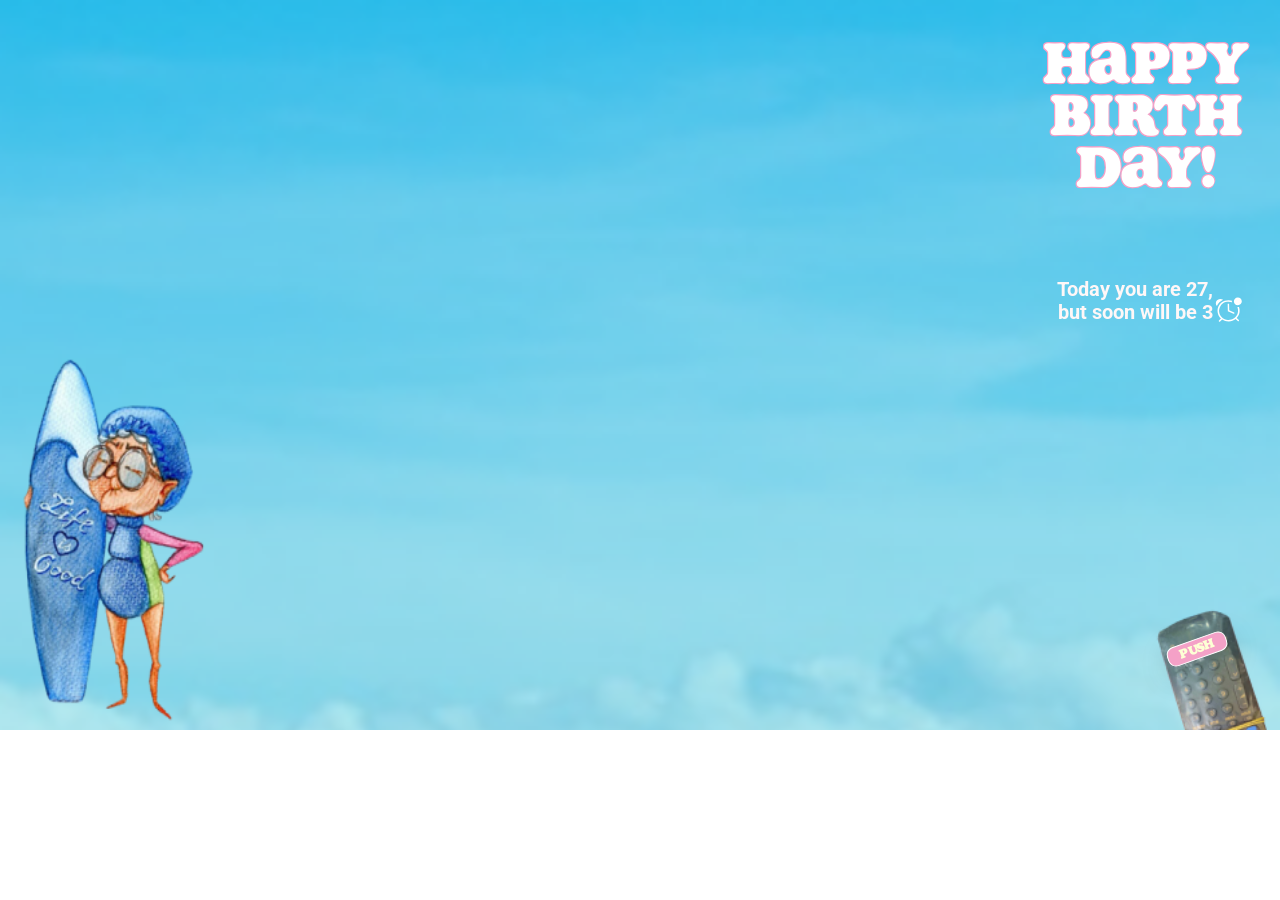
<file: index.html>
<!DOCTYPE html>
<html lang="en">
<head>
    <meta charset="UTF-8">
    <meta http-equiv="X-UA-Compatible" content="IE=edge">
    <meta name="viewport" content="width=device-width, initial-scale=1.0">
    <link rel="stylesheet" href="https://cdnjs.cloudflare.com/ajax/libs/animate.css/4.1.1/animate.min.css" />
    <link rel="stylesheet" href="./css/styile.css">
    <link href="//db.onlinewebfonts.com/c/0c882b5dadf75021f479c43aedb42f28?family=SoapW00-Shirt" rel="stylesheet"
    <link rel="preconnect" href="https://fonts.googleapis.com">
<link href="https://fonts.googleapis.com/css2?family=Roboto:wght@700&display=swap" rel="stylesheet">
        
    <title>Document</title>
</head>
<body>
    <div class="hero container">
        <div class="container-size">
            <h1 class="hero-title">Happy Birth day!</h1>
        </div>

        <div class="cintainer-size-2">
             <p class="hero-discription">Today you are 27, but soon will be 3
                <img class="icons animate__animated animate__tada animate__infinite	" src="./imadge/clarity_alarm-clock-outline-badged.svg" alt="clock" width="30" height="30"></img>
            </p>
        </div>

        <div class="flex-img">
            <img class="img" src="./imadge/grandmother.png" alt="grandmother" width="260" height="400">
            <img class="img-pult" src="./imadge/pult.png" alt="pult" width="150" height="150">
        </div>
        <button class="btn animate__animated animate__flash animate__infinite animate__slower" type="button" data-modal-open >PUSH</button>
    </div>

    <div class="container backdrop is-hidden" data-modal>

        
        <div class="modal">
            <p class="modal-discription">Дорогенька, я тобі бажаю<br>бути сміливою проживати<br>життя, про яке мріяла, хай<br>попереду буде багато<br>приємних вражень,<br>
            коханих людей і нових<br>перемог(зверни увагу<br>бабуся на малюнку,<br>здається вона вміє<br>плавати, ні на що не<br>натякую), живи,
            радій,<br>пробуй щось нове і ніколи<br>не втомляйся дивуватися і<br>насолоджуватися життям!</p>
            <img class="icons-modal-1 animate__animated animate__rotateIn animate__infinite	 animate__slower 2s" src="./imadge/tabletca-1.svg" alt="tabletca" width="50" height="50"></img>
            <img class="icons-modal-2 animate__animated animate__rotateIn animate__infinite	 animate__slower 2s" src="./imadge/tabletca-2.svg" alt="tabletca" width="30" height="30"></img>
            <img class="icons-modal-3 animate__animated animate__rotateIn animate__infinite	 animate__slower 2s" src="./imadge/tabletca-3.svg" alt="tabletca" width="40" height="40"></img>
            <button type="button" class="btn-modal animate__animated animate__pulse animate__infinite animate__slower" data-modal-open2 >PUSH</button>

        </div>

    </div>

    <div class="container backdrop2 is-hidden" data-modal2>
        <div class="modal2">
            <div class="modal-size-2">
                <p class="modal-discription2">Люблю тебя, всегда твоя подружка, та, которая с ребенком!</p>
            </div>
            <div class="img-size">
                <img class="modal2-svg" src="./imadge/openmoji_plaster.svg" alt="plaster">
                <img class="modal2-img" src="./imadge/starushki.jpg" alt="starushk" width="269" height="235">
                <p class="modal2-paragraph" >Let’s celebrate your 80 together</p>
                <canvas></canvas>
            </div>
    
        </div>
    
    </div>

    <script src="./index.js/modal.js" type="module"></script>
    <script src="./index.js/last-modal.js" type="module"></script>

</body>
</html>
</file>
<file: css/styile.css>
/** Generated by FG **/
@font-face {
    font-family: 'Soap';
    src: url('../fonts//Soap Regular.eot');
    src: local('вє'), url('../fonts//Soap Regular.woff') format('woff'), url('../fonts//Soap Regular.ttf') format('truetype'), url('../fonts//Soap Regular.svg') format('svg');
    font-weight: normal;
    font-style: normal;
}

/* @font-face {
    font-family: 'Roboto';
    src: url('../fonts/couriercyrps.eot');
    src: local('вє'), url('../fonts/couriercyrps.woff') format('woff'), url('../fonts/couriercyrps.ttf') format('truetype'), url('../fonts/couriercyrps.svg') format('svg');
    font-weight: 700;
    font-style: normal;
} */



/* @font-face {
    font-family: 'Roboto';
    src: url('../fonts/couriercyrps_inclined.eot');
    src: local('вє'), url('../fonts/couriercyrps_inclined.woff') format('woff'), url('../fonts/couriercyrps_inclined.ttf') format('truetype'), url('../fonts/couriercyrps_inclined.svg') format('svg');
    font-weight: 700;
    font-style: normal;
} */


body {
    font-family: "Roboto" "Roboto", sans-serif;
    margin: 0 auto;
    padding: 0;
    box-sizing: border-box;
}

canvas {
    display: block
}

.list {
    list-style: none;
}

.link {
    text-decoration: none;
}

p,
h1,
h2,
h3 {
    margin: 0;
}

ul {
    margin: 0;
    padding-left: 0;
}

button {
    cursor: pointer;
}

img {
    display: block;
    margin: 0;
}

.container {
    position: relative;
    min-width: 320px;
    /* min-height: 512px; */
    /* border: 1px solid #F4A1C7; */

}

.hero {
    background-image: url(../imadge/hero.png);
    background-size: cover;
    background-repeat: no-repeat;
    flex-grow: 1;
    text-align: right;
    padding-right: 5px;
}

.container-size {
    width: 211px;
    /* height: 122px; */
    padding-right: 24px;
    margin-left: auto;
    /* border: 2px solid red; */

}

.cintainer-size-2 {
    width: 227px;
    margin-left: auto;
    /* margin-right: 14px; */
     /* border: 2px solid red; */
}

.hero-title {
    font-family: 'Soap';
    font-style: normal;
    font-weight: 400;
    font-size: 61px;
    line-height: 52px;
    text-align: center;
    padding-top: 37px;
    color: #FFFFFF;
    padding-bottom: 85px;

        text-shadow: 0px 0.5px 0 rgb(244, 161, 199), 0px -1px 0 rgb(244, 161, 199), 0.5px 0px 0 rgb(244, 161, 199), -1px 0px 0 rgb(244, 161, 199), 0.5px 0.5px 0 rgb(244, 161, 199), 1px -1px 0 rgb(244, 161, 199), -1px 1px 0 rgb(244, 161, 199), -1px -1px 0 rgb(244, 161, 199);
        -webkit-text-shadow: 0px 0.5px 0 rgb(244, 161, 199), 0px -1px 0 rgb(244, 161, 199), 0.5px 0px 0 rgb(244, 161, 199), -1px 0px 0 rgb(244, 161, 199), 0.5px 0.5px 0 rgb(244, 161, 199), 1px -1px 0 rgb(244, 161, 199), -1px 1px 0 rgb(244, 161, 199), -1px -1px 0 rgb(244, 161, 199);
        -moz-text-shadow: 0px 0.5px 0 rgb(244, 161, 199), 0px -1px 0 rgb(244, 161, 199), 0.5px 0px 0 rgb(244, 161, 199), -1px 0px 0 rgb(244, 161, 199), 0.5px 0.5px 0 rgb(244, 161, 199), 1px -1px 0 rgb(244, 161, 199), -1px 1px 0 rgb(244, 161, 199), -1px -1px 0 rgb(244, 161, 199);
        font-size: 61px;
        color: rgb(255, 255, 255);
        font-family: "Soap", Courier, monospace;
    
}

.hero-discription {
    position: relative;
    font-family: "Roboto";
    font-style: normal;
    font-weight: 700;        
    font-size: 20px;
    line-height: 23px;
    text-align: center;
    color: #FFF7F7;
    padding-right: 53px;
}



.flex-img {
    display: flex;
}
.img {
    padding-top: 6px;
    
}
.img-pult{
    position: absolute;
        bottom: 0;
        right: 0;
  
}

.icons {
    position: absolute;
    bottom: -2px;
    right: 31px;
}

.btn {
    position: absolute;
    bottom: 71px;
        right: 52px;
        width: 62px;
        height: 20px;
    background: #F4A1C7;
    border: 1px solid #FFFFFF;
    box-shadow: 0px 8px 30px rgba(0, 0, 0, 0.25);
    border-radius: 8px;
    transform: rotate(-18.91deg);
    font-family: 'Soap';
    font-style: normal;
    font-weight: 400;
    font-size: 14px;
    line-height: 14px;
    text-align: center;

    color: #FDFFD5;

    transform: rotate(-19.49deg);
}
.is-hidden {
    opacity: 0;
    pointer-events: none;
    visibility: hidden;
}

.backdrop {
    /* min-width: 100vh; */
    position: fixed;
    top: 0;
    z-index: 7;
    /* margin: auto; */
    width: 100%;
    height: 805px;
    background-image: url(../imadge/group-6.png);
    background-size: cover;
        background-repeat: no-repeat;
        flex-grow: 1;
    transition: opacity 500ms, visibility 500ms;
}

.modal {
    margin: 0 auto;
    padding: 38px 32px 12px 32px;
    display: flex;
    flex-direction: column;
        flex-wrap: wrap;
        align-content: center;
        align-items: center;
}




.modal-discription {
    position: relative;
    font-family: 'Roboto';
        font-style: normal;
        font-weight: 700;
        font-size: 20px;
        line-height: 23px;
        text-align: right;
        color: #FFF7F7;
        margin-bottom: 100px;
}

.icons-modal-1 {
    position: absolute;
        top: 221px;
        left: 32px;
}

.icons-modal-2 {
    position: absolute;
    top: 180px;
    left: 44px;
}

.icons-modal-3 {
    position: absolute;
    top: 115px;
    left: 30px;
}



.btn-modal {
    width: 144px;
        height: 33px;
    /* margin-left: auto 0 ; */
    background: #F4A1C7;
        border: 1px solid #FFFFFF;
        border-radius: 8px;
        font-family: 'Soap';
            font-style: normal;
            font-weight: 400;
            font-size: 20px;
            line-height: 20px;
            text-align: center;
            letter-spacing: 0.1em;
        text-align: center;
            color: #FFFFFF;
            margin-bottom: 16px;
}

.backdrop2 {
    /* min-width: 320px; */
    position: fixed;
    top: 0;
    z-index: 7;
    /* margin: auto; */
    width: 100%;
    height: 805px;
    background: linear-gradient(180deg, rgba(46, 193, 228, 0.8) 0%, rgba(253, 255, 213, 0.8) 100%);
    background-image: url(../imadge/group-7.png);
    background-size: cover;
        background-repeat: no-repeat;
        flex-grow: 1;
    transition: opacity 500ms, visibility 500ms;
}


.modal2 {
    padding: 37px 28px 99px 28px;
    display: flex;
    flex-direction: column;
    flex-wrap: wrap;
    align-content: center;
    align-items: center;
}

.modal-size-2 {
    width: 243px;
    height: 63px;
}

.modal-discription2 {
    font-family: 'Roboto';
        font-style: normal;
        font-weight: 700;
        font-size: 20px;
        line-height: 23px;
        text-align: center;
        color: #FFF7F7;
        /* margin-bottom: 106px; */
}

.img-size {
    position: relative;
    display: flex;
    flex-direction: column;
    /* padding-top: 21px; */
    /* justify-content: center; */
    align-items: center;
    margin-top: 150px;
    width: 313px;
    height: 289px;
    /* border: 1px solid red; */
    background-color: #FFFFFF;

}

.modal2-img {
    margin-top: 21px;
}

.modal2-svg{
    position: absolute;
    left: -28px;
    top: -60px;
}

.modal2-paragraph {
    font-family: 'Soap';
        font-style: normal;
        font-weight: 400;
        font-size: 13px;
        line-height: 13px;
        text-align: center;
        margin-top: 10px;
        color: #575757;
}


/* fadeOut на фотку */
/* rotateIn на таблетки */
/* flash  на кнопку*/
/* animate__tada на будильник */
</file>
